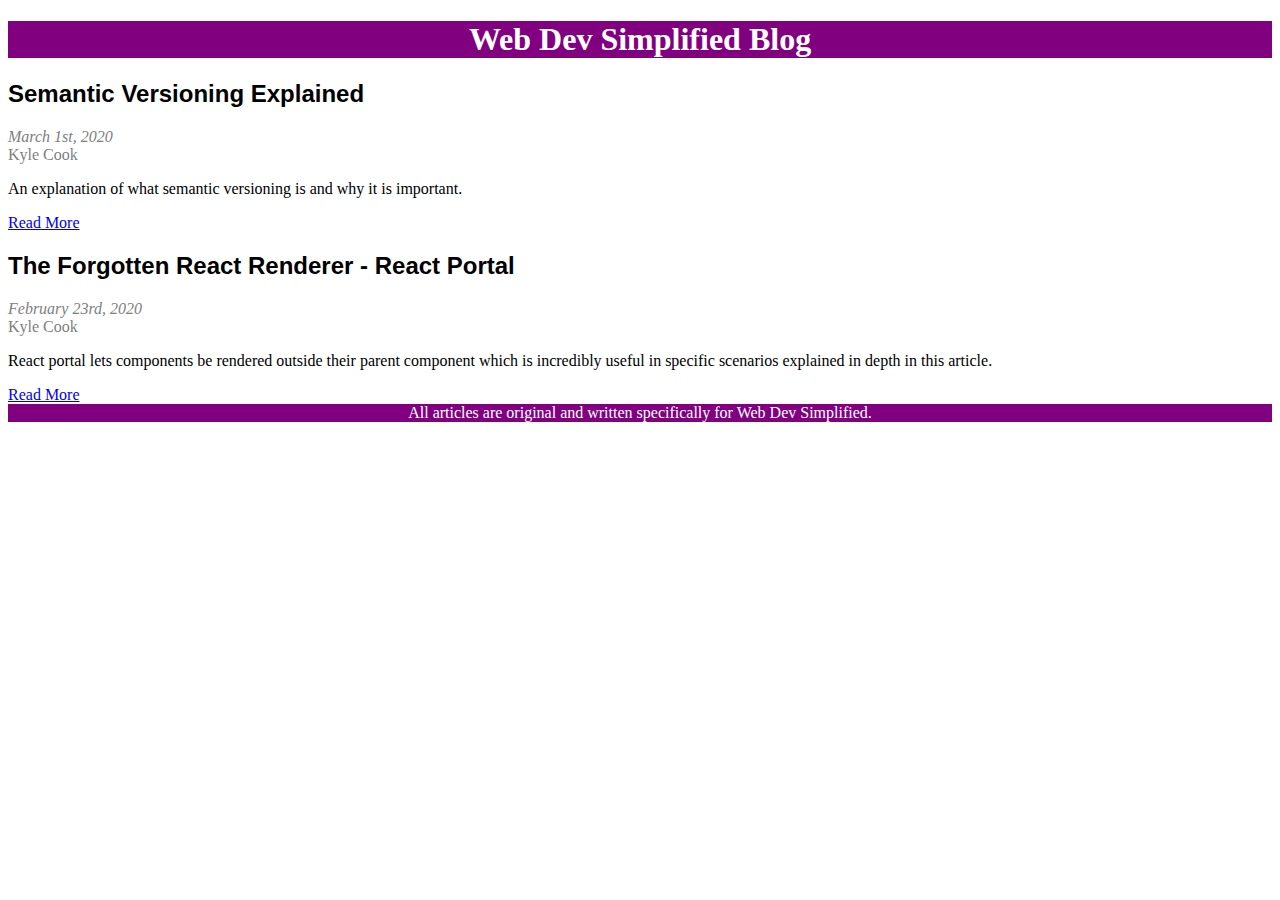
<file: Basics 1/index.html>
<!DOCTYPE html>
<html lang="en">
<head>
  <meta charset="UTF-8">
  <meta name="viewport" content="width=device-width, initial-scale=1.0">
  <meta http-equiv="X-UA-Compatible" content="ie=edge">
  <title>Web Dev Simplified - Blog</title>
  <link rel="stylesheet" href="style.css">
</head>
<body>
  <header>
    <h1>Web Dev Simplified Blog</h1>
  </header>
  <main>
    <section>
      <article>
        <h2>Semantic Versioning Explained</h2>
        <div class="Date">March 1st, 2020</div>
        <div>Kyle Cook</div>
        <p>An explanation of what semantic versioning is and why it is important.</p>
        <a href="#">Read More</a>
      </article>
      <article>
        <h2>The Forgotten React Renderer - React Portal</h2>
        <div class="Date">February 23rd, 2020</div>
        <div>Kyle Cook</div>
        <p>React portal lets components be rendered outside their parent component which is incredibly useful in specific scenarios explained in depth in this article.</p>
        <a href="#">Read More</a>
      </article>
    </section>
  </main>
  <footer>
    All articles are original and written specifically for Web Dev Simplified.
  </footer>
</body>
</html>
</file>
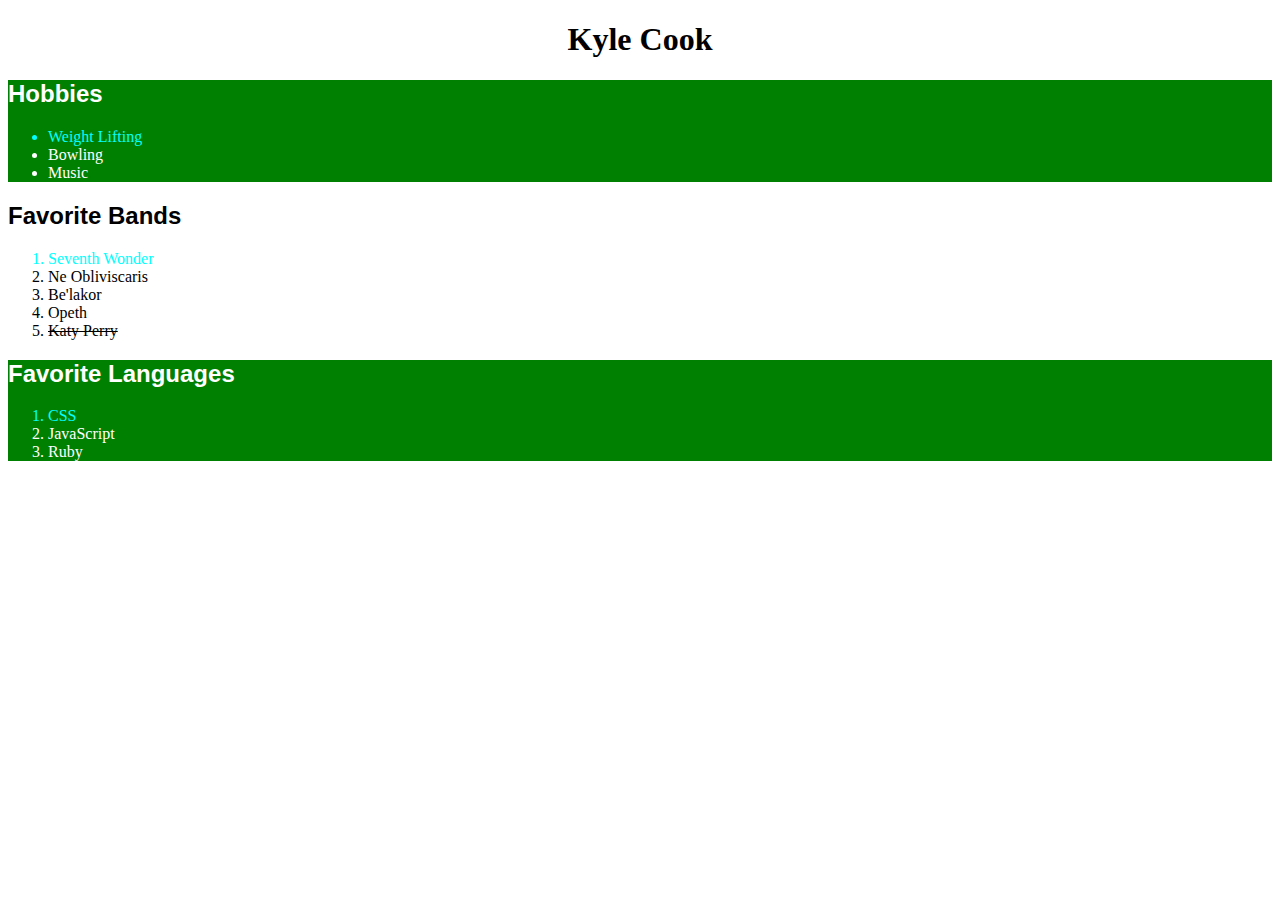
<file: Basics 2/index.html>
<!DOCTYPE html>
<html lang="en">
<head>
  <meta charset="UTF-8">
  <meta name="viewport" content="width=device-width, initial-scale=1.0">
  <meta http-equiv="X-UA-Compatible" content="ie=edge">
  <title>User Profile</title>
  <link rel="stylesheet" href="style.css">
</head>
<body>
  <header>
    <h1>Kyle Cook</h1>
  </header>
  <main>
    <section class="bggreen">
      <h2>Hobbies</h2>
      <ul>
        <li class="colorcyan">Weight Lifting</li>
        <li>Bowling</li>
        <li>Music</li>
      </ul>
    </section>
    <section>
      <h2>Favorite Bands</h2>
      <ol>
        <li class="colorcyan">Seventh Wonder</li>
        <li>Ne Obliviscaris</li>
        <li>Be'lakor</li>
        <li>Opeth</li>
        <li class="cross">Katy Perry</li>
      </ol>
    </section>
    <section class="bggreen">
      <h2>Favorite Languages</h2>
      <ol>
        <li class="colorcyan">CSS</li>
        <li>JavaScript</li>
        <li>Ruby</li>
      </ol>
    </section>
  </main>
</body>
</html>
</file>
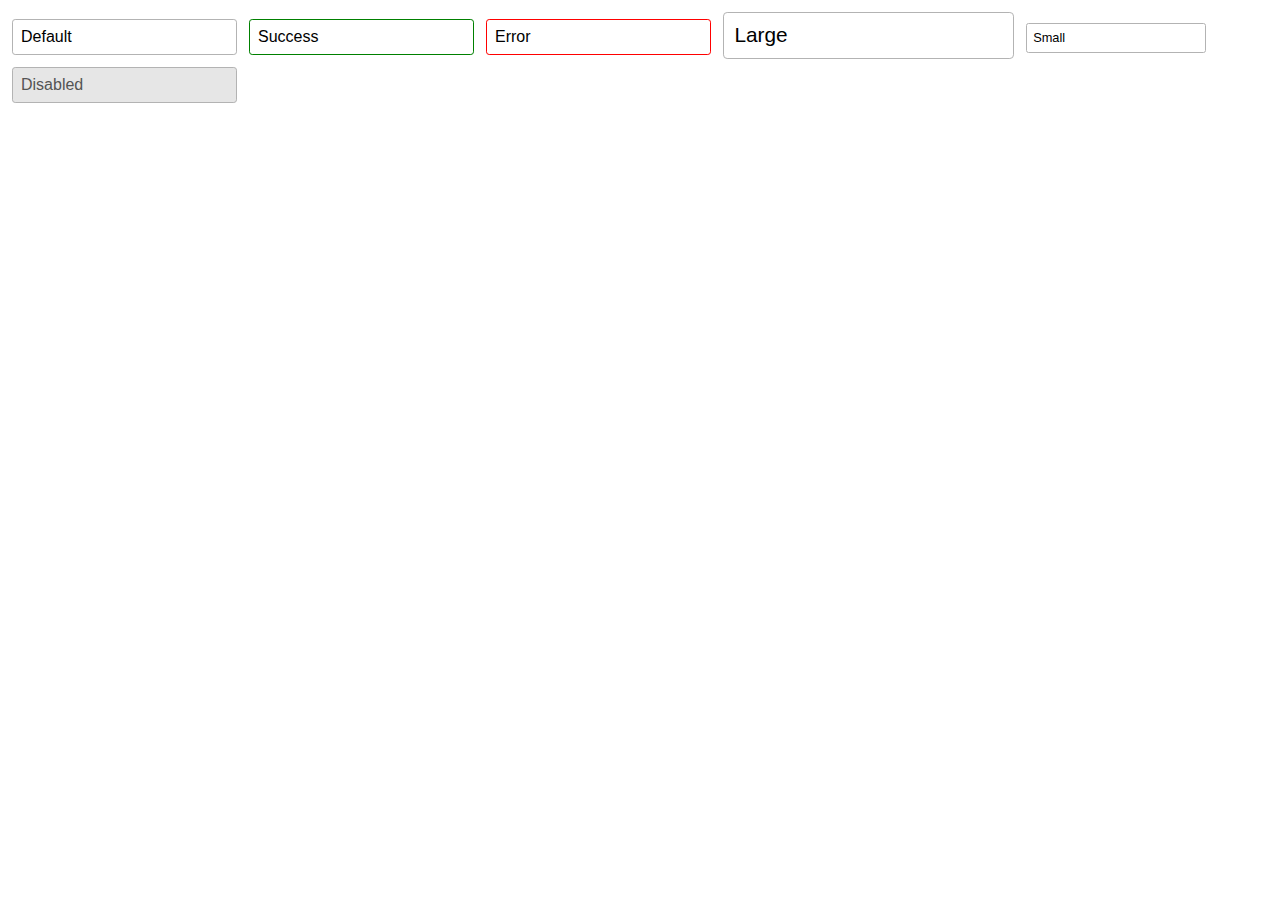
<file: Basics 3/index.html>
<!DOCTYPE html>
<html lang="en">
<head>
  <meta charset="UTF-8">
  <meta name="viewport" content="width=device-width, initial-scale=1.0">
  <meta http-equiv="X-UA-Compatible" content="ie=edge">
  <title>Input Library</title>
  <link rel="stylesheet" href="style.css">
</head>
<body>
  <input class="default" type="text" value="Default">
  <input class="default success" type="text" value="Success">
  <input class="default error" type="text" value="Error">
  <input class="default large" type="text" value="Large">
  <input class="default small" type="text" value="Small">
  <input class="default dis" type="text" value="Disabled" disabled>
</body>
</html>
</file>
<file: Basics 1/style.css>
/*
    This is how u add comments
*/

header , footer {
    text-align: center;
    background-color: purple;
    color: white;
}

article h2 {
    font-family: Arial, Helvetica, sans-serif;
}

article div {
    color: grey;
}

.Date {
    font-style: italic;

}
</file>
<file: Basics 2/style.css>
header h1 {
    text-align: center;
}

.bggreen {
    background-color: green;
    color: white;
}

.colorcyan {
    color: cyan;
}

.cross{
    text-decoration: line-through;
}


section h2 {
    font-family: Arial, Helvetica, sans-serif;
}
</file>
<file: Basics 3/style.css>
/*
    specificity : more specific element will always override the less specific element 
    
    order of specificity : !important > id > class > element

    if u put !important to anything it will override and apply the changes no matter what !!
    it will even override inline css
    also

    h2.header > .header   as it is more specific

    use this rule :

    !important |  id  |  class |  element
    0          |  0   |    0   |     0
*/


/* 
    .class:hover  -> used to define the state when we hover over the element
    .class:focus  -> used to define the state when we click over the element
    .class:disabled -> used to define the state when the element is disabled
    .class:required  -> used to define the state when the element is required
    .class/element:first-child -> used to apply property to the element/class given that is also a first child
    .class/element:last-child  -> used to apply property to the element/class given that is also a last child

    
    .class/element:first-of-type  -> used to apply property to the element/class given that is also a first element of that type in the scope
    
    .class/element:last-of-type  -> used to apply property to the element/class given that is also a last element of that type in the scope
    
    .class/element:nth-child(even/odd/2n/etc. formula)  -> used to apply property to the element/class given that is nth child in scope

    .class/element:nth-last-child(even/odd/2n/etc. formula)  -> used to apply property to the element/class given that is nth child in scope from last

    .class/element:nth-of-type(even/odd/2n/etc. formula)  -> used to apply property to the element/class given that is also a nth element of that type in the scope
    
    .class/element:nth-last-of-type(even/odd/2n/etc. formula)  -> used to apply property to the element/class given that is also nth last element of that type in the scope
*/


/*
    BOX MODEL :

    text } padding } border } margin

    margin collapse between two element and set to the maximum of both the element 
    like if 20px , 30px then the margin between them will be 30px

    margin:
    border-width:
    padding:      

    all these can set like -> Top-right-bottom-left
    
    >>> computer section in chrome-dev-tools to see box model
*/


/*
    border : width type(like solid) color
    box-shadow : x-offset y-offset blur spread color
    background : linear-gradient(to (direction), start color , end color)
*/

*{
    box-sizing: border-box;
}

.default {
    font-size: medium;
    padding: 0.5em;
    margin:0.25rem;
    border : 1px solid hsl(0, 0%, 70%);
    border-radius: 0.2em;
}

.default:focus {
    outline: none;
    border-color: aqua;
    box-shadow: 0 0 5px 0 aqua;
}

.default.success {
    border : 1px solid green;
}

.default.success:focus {
    outline: none;
    border-color: green;
    box-shadow: 0 0 5px 0 greenyellow;
}

.default.error {
    border : 1px solid red;
}

.default.error:focus {
    outline: none;
    border-color: red;
    box-shadow: 0 0 5px 0 red;
}


.large {
    font-size: 1.3rem;
}

.small {
    font-size: 0.8rem;
}

.dis {
    background-color: hsl(0, 0%, 90%);
}
</file>
